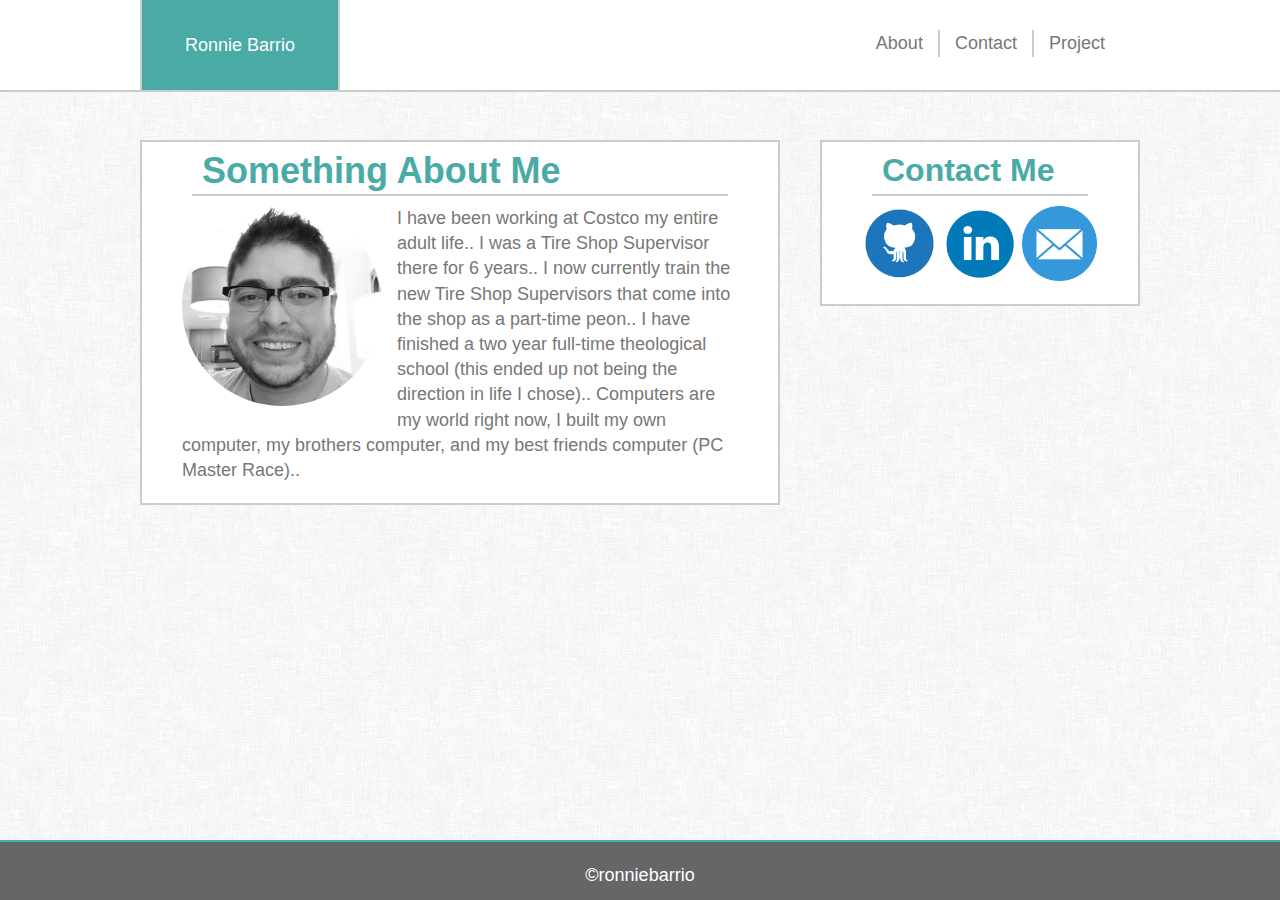
<file: index.html>
<!DOCTYPE html>

<html lang="en">

<head>

    <meta charset="UTF-8">
    <meta name="viewport" content="width=device-width, initial-scale=1.0">
    <meta http-equiv="X-UA-Compatible" content="ie=edge">
    
    <title>RonnieB
    </title>

    <link rel="stylesheet" type="text/css" href="assets/css/reset.css">
    <link rel="stylesheet" type="text/css" href="assets/css/style.css">
    <link rel="icon" type="image/png" href="assets/my-icons-collection/favicon.png">

</head>

<body>

    <div id="head">

        <header>

            <a id="name" href="#">Ronnie Barrio
            </a> 

            <nav>

                <a href="#">About
                </a>

                <a href="contact.html">Contact
                </a>

                <a href="project.html">Project
                </a>

            </nav>

        </header>

    </div>

    <div id="main_container" class="main_container">

        <section id="main_section">

            <h1>Something About Me
            </h1>

            <img id="me_pic" src="assets/me.jpg" alt="me_pic">

            <p>I have been working at Costco my entire adult life.. I was a Tire Shop Supervisor there for 6 
                years.. I now currently train the new Tire Shop Supervisors that come into the shop as a 
                part-time peon.. I have finished a two year full-time theological school (this ended up not 
                being the direction in life I chose).. Computers are my world right now, I built my own 
                computer, my brothers computer, and my best friends computer (PC Master Race)..
            </p>

        </section>

        <section id="contact">

            <h2>Contact Me
            </h2>

            <img src="assets/my-icons-collection/if_github-sociocon_186283.png" class="image" alt="github">

            <img src="assets/my-icons-collection/if_linkedin_circle_color_107178.png" class="image" alt="linkedin">

            <img src="assets/my-icons-collection/if_mail_287559.png" class="image" alt="email">

        </section>

    </div> 

        <footer> 
            <div id="foot">
                &copy;ronniebarrio
            </div>      
        </footer> 

</body>

</html>
</file>
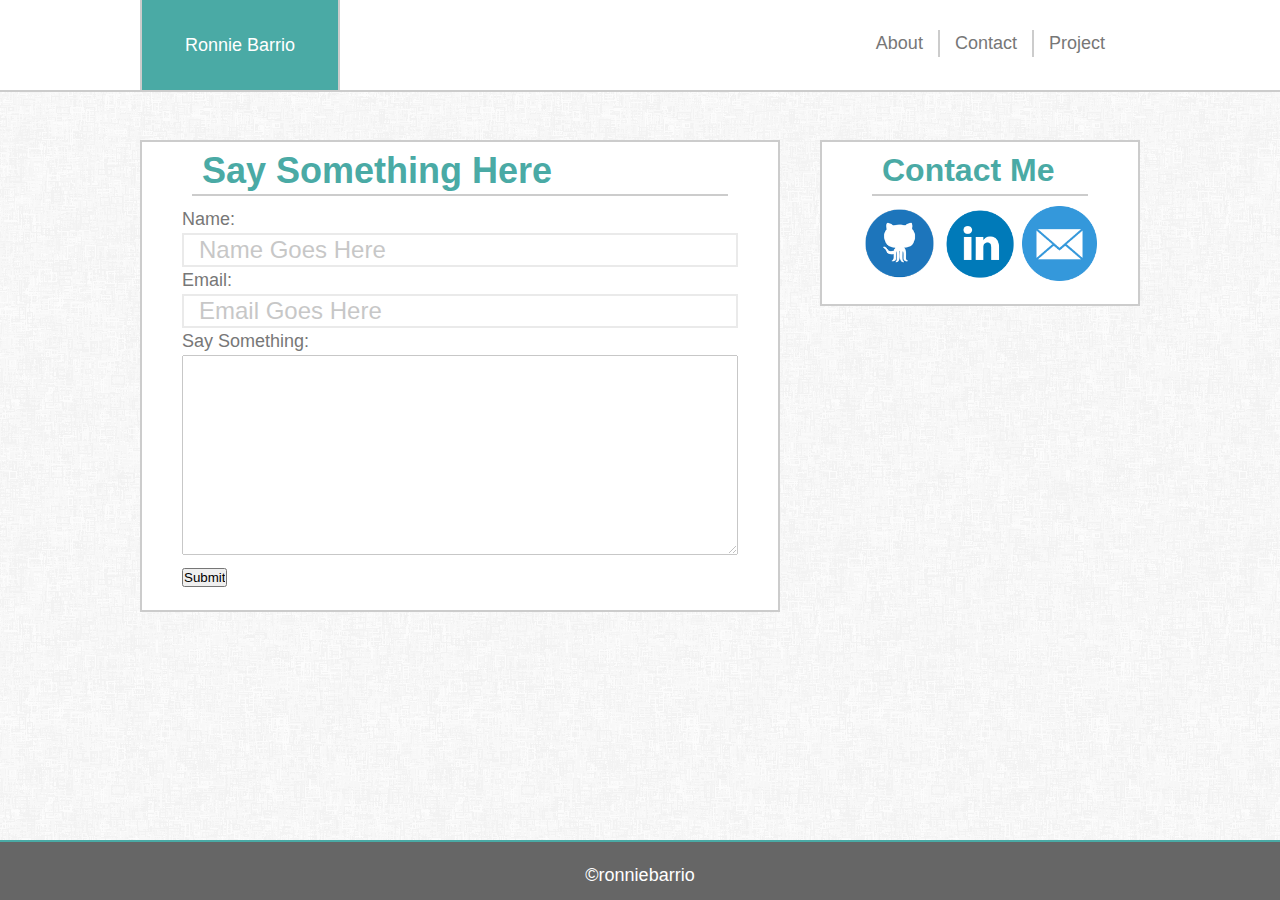
<file: contact.html>
<!DOCTYPE html>

<html lang="en">

<head>

    <meta charset="UTF-8">
    <meta name="viewport" content="width=device-width, initial-scale=1.0">
    <meta http-equiv="X-UA-Compatible" content="ie=edge">
    
    <title>RonnieB
    </title>

    <link rel="stylesheet" type="text/css" href="assets/css/reset.css">
    <link rel="stylesheet" type="text/css" href="assets/css/style.css">
    <link rel="icon" type="image/png" href="assets/my-icons-collection/favicon.png">

</head>

<body>

    <div id="head">

        <header>

            <a id="name" href="index.html">Ronnie Barrio
            </a> 

            <nav>

                <a href="index.html">About
                </a>

                <a href="contact.html">Contact
                </a>

                <a href="project.html">Project
                </a>

            </nav>

        </header>

    </div>

    <div id="main_container" class="main_container">

        <section id="main_section">

            <h1>Say Something Here
            </h1>

            <form action="/action_page.php">
                Name:<br>
                <input type="text" name="firstname" placeholder="Name Goes Here" class="form1">
                <br>

                Email:<br>
                <input type="email" name="email" placeholder="Email Goes Here" class="form1">
                <br>

                Say Something:<br>
                <textarea name="message" id="form_main" placeholder="Words Go Here">
                </textarea>
                <br>

                <input type="submit" value="Submit">
            </form> 

        </section>

        <section id="contact">

            <h2>Contact Me
            </h2>

            <a href="https://github.com/barriobeezy"><img src="assets/my-icons-collection/if_github-sociocon_186283.png" class="image" alt="github" border="0" /></a>

            <img src="assets/my-icons-collection/if_linkedin_circle_color_107178.png" class="image" alt="linkedin">

            <img src="assets/my-icons-collection/if_mail_287559.png" class="image" alt="email">

        </section>
    
    </div> 
    
        <footer> 
            <div id="foot">
                &copy;ronniebarrio
            </div>       
        </footer> 

</body>
</html>
</file>
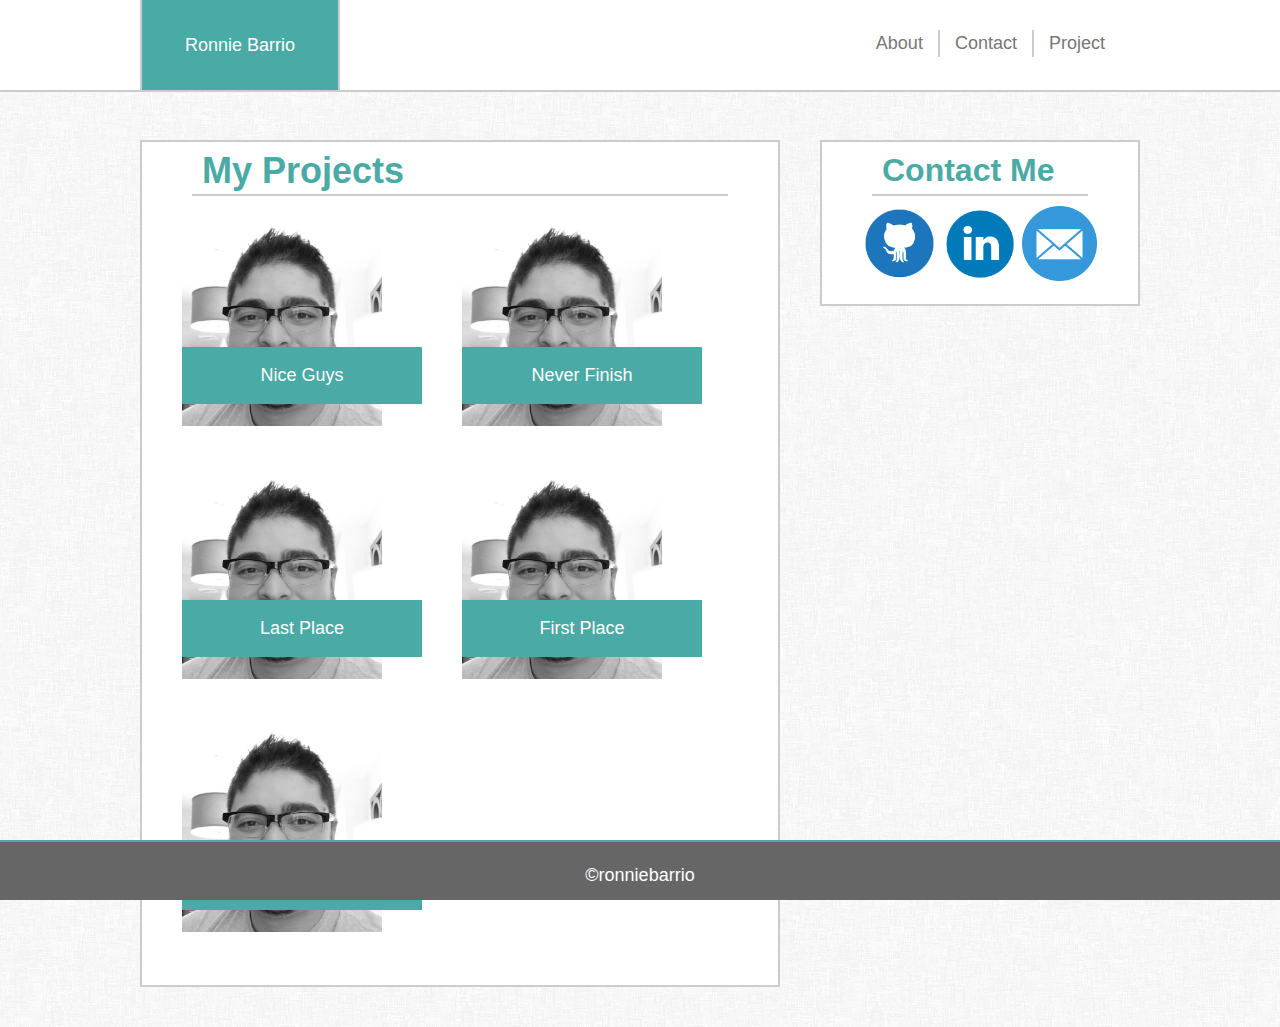
<file: project.html>
<!DOCTYPE html>

<html lang="en">

<head>

    <meta charset="UTF-8">
    <meta name="viewport" content="width=device-width, initial-scale=1.0">
    <meta http-equiv="X-UA-Compatible" content="ie=edge">
    
    <title>RonnieB
    </title>

    <link rel="stylesheet" type="text/css" href="assets/css/reset.css">
    <link rel="stylesheet" type="text/css" href="assets/css/style.css">
    <link rel="icon" type="image/png" href="assets/my-icons-collection/favicon.png">


</head>

<body>

    <div id="head">

        <header>

            <a id="name" href="index.html">Ronnie Barrio
            </a> 

            <nav>

                <a href="index.html">About
                </a>

                <a href="contact.html">Contact
                </a>

                <a href="project.html">Project
                </a>

            </nav>

        </header>

    </div>

    <div id="main_container" class="main_container">

        <section id="main_section">

            <h1>My Projects
            </h1>

            <div class="port">
                <img src="assets/me.jpg" class="port_pic" alt="ronnieb">

                <h3>Nice Guys
                </h3>
            </div>

            <div class="port">
                <img src="assets/me.jpg" class="port_pic" alt="ronnieb">

                <h3>Never Finish
                </h3>
            </div>

            <div class="port">
                <img src="assets/me.jpg" class="port_pic" alt="ronnieb">

                <h3>Last Place
                </h3>
            </div>

            <div class="port">
                <img src="assets/me.jpg" class="port_pic" alt="ronnieb">

                <h3>First Place
                </h3>
            </div>

            <div class="port">
                <img src="assets/me.jpg" class="port_pic" alt="ronnieb">

                <h3>Always Wins
                </h3>
            </div>

        </section>

        <section id="contact">

            <h2>Contact Me
            </h2>

            <img src="assets/my-icons-collection/if_github-sociocon_186283.png" class="image" alt="github">

            <img src="assets/my-icons-collection/if_linkedin_circle_color_107178.png" class="image" alt="linkedin">

            <img src="assets/my-icons-collection/if_mail_287559.png" class="image" alt="email">

        </section>
    </div> 

    <footer> 
        <div id="foot">
            &copy;ronniebarrio
        </div>      
    </footer> 

</body>
</html>
</file>
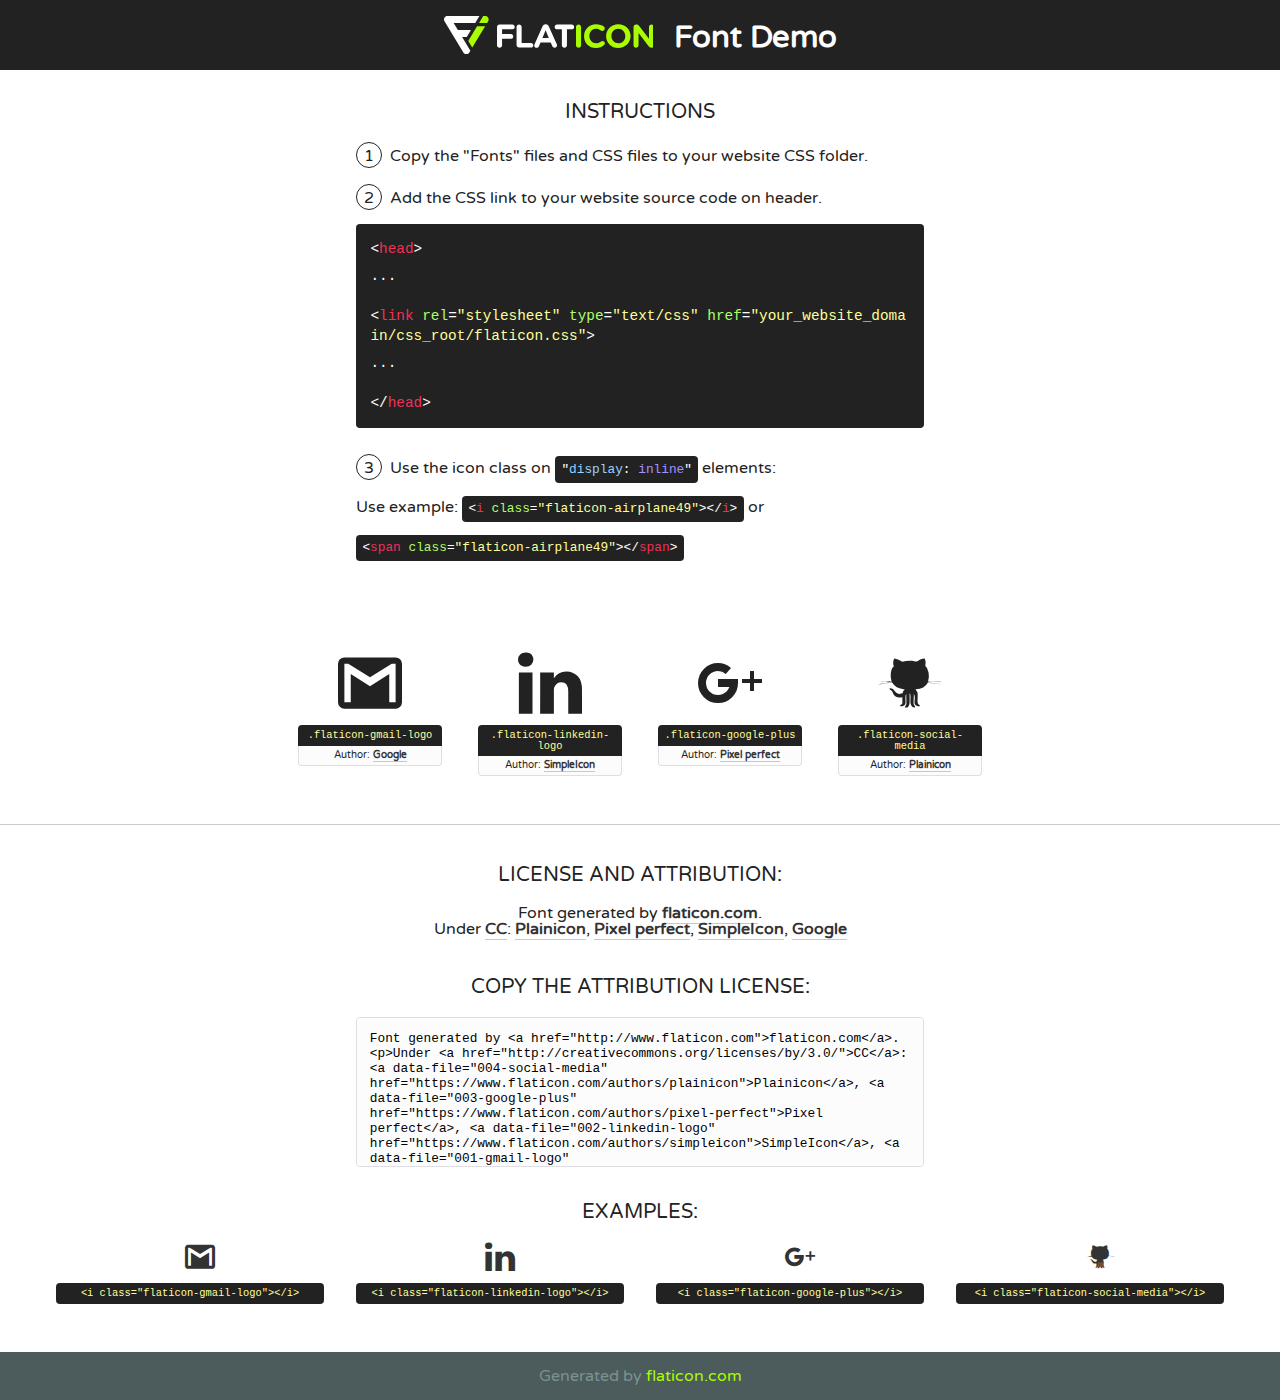
<file: assets/my-icons-collection/font/flaticon.html>
<!DOCTYPE html>
<!--
  Flaticon icon font: Flaticon
  Creation date: 18/04/2018 01:04
-->
<html>
<!DOCTYPE html>
<html>

<head>
    <title>Flaticon WebFont</title>
    <link href="http://fonts.googleapis.com/css?family=Varela+Round" rel="stylesheet" type="text/css" />
    <link rel="stylesheet" type="text/css" href="flaticon.css">
    <meta charset="UTF-8">
    <style>
    html, body, div, span, applet, object, iframe,
    h1, h2, h3, h4, h5, h6, p, blockquote, pre,
    a, abbr, acronym, address, big, cite, code,
    del, dfn, em, img, ins, kbd, q, s, samp,
    small, strike, strong, sub, sup, tt, var,
    b, u, i, center,
    dl, dt, dd, ol, ul, li,
    fieldset, form, label, legend,
    table, caption, tbody, tfoot, thead, tr, th, td,
    article, aside, canvas, details, embed, 
    figure, figcaption, footer, header, hgroup, 
    menu, nav, output, ruby, section, summary,
    time, mark, audio, video {
        margin: 0;
        padding: 0;
        border: 0;
        font-size: 100%;
        font: inherit;
        vertical-align: baseline;
    }
    /* HTML5 display-role reset for older browsers */
    article, aside, details, figcaption, figure, 
    footer, header, hgroup, menu, nav, section {
        display: block;
    }
    body {
        line-height: 1;
    }
    ol, ul {
        list-style: none;
    }
    blockquote, q {
        quotes: none;
    }
    blockquote:before, blockquote:after,
    q:before, q:after {
        content: '';
        content: none;
    }
    table {
        border-collapse: collapse;
        border-spacing: 0;
    }
    body {
        font-family: 'Varela Round', Helvetica, Arial, sans-serif;
        font-size: 16px;
        color: #222;
    }
    a {
        color: #333;
        border-bottom: 1px solid #a9fd00;
        font-weight: bold;
        text-decoration: none;
    }
    * {
        -moz-box-sizing: border-box;
        -webkit-box-sizing: border-box;
        box-sizing: border-box;
        margin: 0;
        padding: 0;
    }
    [class^="flaticon-"]:before, [class*=" flaticon-"]:before, [class^="flaticon-"]:after, [class*=" flaticon-"]:after {
        font-family: Flaticon;
        font-size: 30px;
        font-style: normal;
        margin-left: 20px;
        color: #333;
    }
    .wrapper {
        max-width: 600px;
        margin: auto;
        padding: 0 1em;
    }
    .title {
        font-size: 1.25em;
        text-align: center;
        margin-bottom: 1em;
        text-transform: uppercase;
    }
    header {
        text-align: center;
        background-color: #222;
        color: #fff;
        padding: 1em;
    }
    header .logo {
        width: 210px;
        height: 38px;
        display: inline-block;
        vertical-align: middle;
        margin-right: 1em;
        border: none;
    }
    header strong {
        font-size: 1.95em;
        font-weight: bold;
        vertical-align: middle;
        margin-top: 5px;
        display: inline-block;
    }
    .demo {
        margin: 2em auto;
        line-height: 1.25em;
    }
    .demo ul li {
        margin-bottom: 1em;
    }
    .demo ul li .num {
        color: #222;
        border-radius: 20px;
        display: inline-block;
        width: 26px;
        padding: 3px;
        height: 26px;
        text-align: center;
        margin-right: 0.5em;
        border: 1px solid #222;
    }
    .demo ul li code {
        background-color: #222;
        border-radius: 4px;
        padding: 0.25em 0.5em;
        display: inline-block;
        color: #fff;
        font-family: Consolas,Monaco,Lucida Console,Liberation Mono,DejaVu Sans Mono,Bitstream Vera Sans Mono,Courier New, monospace;
        font-weight: lighter;
        margin-top: 1em;
        font-size: 0.8em;
        word-break: break-all;
    }
    .demo ul li code.big {
        padding: 1em;
        font-size: 0.9em;
    }
    .demo ul li code .red {
        color: #EF3159;
    }
    .demo ul li code .green {
        color: #ACFF65;
    }
    .demo ul li code .yellow {
        color: #FFFF99;
    }
    .demo ul li code .blue {
        color: #99D3FF;
    }
    .demo ul li code .purple {
        color: #A295FF;
    }
    .demo ul li code .dots {
        margin-top: 0.5em;
        display: block;
    }
    #glyphs {
        border-bottom: 1px solid #ccc;
        padding: 2em 0;
        text-align: center;
    }
    .glyph {
        display: inline-block;
        width: 9em;
        margin: 1em;
        text-align: center;
        vertical-align: top;
        background: #FFF;
    }
    .glyph .glyph-icon {
        padding: 10px;
        display: block;
        font-family:"Flaticon";
        font-size: 64px;
        line-height: 1;
    }
    .glyph .glyph-icon:before {
        font-size: 64px;
        color: #222;
        margin-left: 0;
    }
    .class-name {
        font-size: 0.65em;
        background-color: #222;
        color: #fff;
        border-radius: 4px 4px 0 0;
        padding: 0.5em;
        color: #FFFF99;
        font-family: Consolas,Monaco,Lucida Console,Liberation Mono,DejaVu Sans Mono,Bitstream Vera Sans Mono,Courier New, monospace;
    }
    .author-name {
        font-size: 0.6em;
        background-color: #fcfcfd;
        border: 1px solid #DEDEE4;
        border-top: 0;
        border-radius: 0 0 4px 4px;
        padding: 0.5em;
    }
    .class-name:last-child {
        font-size: 10px;
        color:#888;
    }
    .class-name:last-child a {
        font-size: 10px;
        color:#555;
    }
    .class-name:last-child a:hover {
        color:#a9fd00;
    }
    .glyph > input {
        display: block;
        width: 100px;
        margin: 5px auto;
        text-align: center;
        font-size: 12px;
        cursor: text;
    }
    .glyph > input.icon-input {
        font-family:"Flaticon";
        font-size: 16px;
        margin-bottom: 10px;
    }
    .attribution .title {
        margin-top: 2em;
    }
    .attribution textarea {
        background-color: #fcfcfd;
        padding: 1em;
        border: none;
        box-shadow: none;
        border: 1px solid #DEDEE4;
        border-radius: 4px;
        resize: none;
        width: 100%;
        height: 150px;
        font-size: 0.8em;
        font-family: Consolas,Monaco,Lucida Console,Liberation Mono,DejaVu Sans Mono,Bitstream Vera Sans Mono,Courier New, monospace;
        -webkit-appearance: none;
    }
    .iconsuse {
        margin: 2em auto;
        text-align: center;
        max-width: 1200px;
    }
    .iconsuse:after {
        content: '';
        display: table;
        clear: both;
    }
    .iconsuse .image {
        float: left;
        width: 25%;
        padding: 0 1em;
    }
    .iconsuse .image p {
        margin-bottom: 1em;
    }
    .iconsuse .image span {
        display: block;
        font-size: 0.65em;
        background-color: #222;
        color: #fff;
        border-radius: 4px;
        padding: 0.5em;
        color: #FFFF99;
        margin-top: 1em;
        font-family: Consolas,Monaco,Lucida Console,Liberation Mono,DejaVu Sans Mono,Bitstream Vera Sans Mono,Courier New, monospace;
    }
    #footer {
        text-align: center;
        background-color: #4C5B5C;
        color: #7c9192;
        padding: 1em;
    }
    #footer a {
        border: none;
        color: #a9fd00;
        font-weight: normal;
    }
    @media (max-width: 960px) {
        .iconsuse .image {
            width: 50%;
        }
    }
    @media (max-width: 560px) {
        .iconsuse .image {
            width: 100%;
        }
    }
    </style>
</head>

<body class="characters-off">

    <header>
        <a href="http://www.flaticon.com" target="_blank" class="logo">
            <svg version="1.1" xmlns="http://www.w3.org/2000/svg" xmlns:xlink="http://www.w3.org/1999/xlink" xmlns:a="http://ns.adobe.com/AdobeSVGViewerExtensions/3.0/" viewBox="0 0 560.875 102.036" enable-background="new 0 0 560.875 102.036" xml:space="preserve">
                <defs>
                </defs>
                <g>
                    <g class="letters">
                        <path fill="#ffffff" d="M141.596,29.675c0-3.777,2.985-6.767,6.764-6.767h34.438c3.426,0,6.15,2.728,6.15,6.15
                        c0,3.43-2.724,6.149-6.15,6.149h-27.674v13.091h23.719c3.429,0,6.151,2.724,6.151,6.15c0,3.43-2.723,6.149-6.151,6.149h-23.719
                        v17.574c0,3.773-2.986,6.761-6.764,6.761c-3.779,0-6.764-2.989-6.764-6.761V29.675z"></path>
                        <path fill="#ffffff" d="M193.844,29.149c0-3.781,2.985-6.767,6.764-6.767c3.776,0,6.763,2.985,6.763,6.767v42.957h25.039
                        c3.426,0,6.149,2.726,6.149,6.153c0,3.425-2.723,6.15-6.149,6.15h-31.802c-3.779,0-6.764-2.986-6.764-6.768V29.149z"></path>
                        <path fill="#ffffff" d="M241.891,75.71l21.438-48.407c1.492-3.341,4.215-5.357,7.906-5.357h0.792
                        c3.686,0,6.323,2.017,7.815,5.357l21.439,48.407c0.436,0.967,0.701,1.845,0.701,2.723c0,3.602-2.809,6.501-6.414,6.501
                        c-3.161,0-5.269-1.845-6.499-4.655l-4.132-9.661h-27.059l-4.301,10.102c-1.144,2.631-3.426,4.214-6.237,4.214
                        c-3.517,0-6.24-2.81-6.24-6.325C241.1,77.64,241.451,76.677,241.891,75.71z M279.932,58.666l-8.521-20.297l-8.526,20.297H279.932
                        z"></path>
                        <path fill="#ffffff" d="M314.864,35.387H301.86c-3.429,0-6.239-2.813-6.239-6.238c0-3.429,2.811-6.24,6.239-6.24h39.533
                        c3.426,0,6.237,2.811,6.237,6.24c0,3.425-2.811,6.238-6.237,6.238h-13.001v42.785c0,3.773-2.99,6.761-6.764,6.761
                        c-3.779,0-6.764-2.989-6.764-6.761V35.387z"></path>
                        <path fill="#A9FD00" d="M352.615,29.149c0-3.781,2.985-6.767,6.767-6.767c3.774,0,6.761,2.985,6.761,6.767v49.024
                        c0,3.773-2.987,6.761-6.761,6.761c-3.781,0-6.767-2.989-6.767-6.761V29.149z"></path>
                        <path fill="#A9FD00" d="M374.132,53.836v-0.179c0-17.481,13.178-31.801,32.065-31.801c9.22,0,15.459,2.458,20.557,6.238
                        c1.402,1.054,2.637,2.985,2.637,5.357c0,3.692-2.985,6.59-6.681,6.59c-1.845,0-3.071-0.702-4.044-1.319
                        c-3.776-2.813-7.729-4.393-12.562-4.393c-10.364,0-17.831,8.611-17.831,19.154v0.173c0,10.542,7.291,19.329,17.831,19.329
                        c5.715,0,9.492-1.756,13.359-4.834c1.049-0.874,2.458-1.491,4.039-1.491c3.429,0,6.325,2.813,6.325,6.236
                        c0,2.106-1.056,3.78-2.282,4.834c-5.539,4.834-12.036,7.733-21.878,7.733C387.572,85.464,374.132,71.493,374.132,53.836z"></path>
                        <path fill="#A9FD00" d="M433.009,53.836v-0.179c0-17.481,13.79-31.801,32.766-31.801c18.981,0,32.592,14.143,32.592,31.628v0.173
                        c0,17.483-13.785,31.807-32.769,31.807C446.625,85.464,433.009,71.32,433.009,53.836z M484.224,53.836v-0.179
                        c0-10.539-7.725-19.326-18.626-19.326c-10.893,0-18.449,8.611-18.449,19.154v0.173c0,10.542,7.73,19.329,18.626,19.329
                        C476.676,72.986,484.224,64.378,484.224,53.836z"></path>
                        <path fill="#A9FD00" d="M506.233,29.321c0-3.774,2.99-6.763,6.767-6.763h1.401c3.252,0,5.183,1.583,7.029,3.953l26.093,34.265
                        V29.059c0-3.692,2.99-6.677,6.681-6.677c3.683,0,6.671,2.985,6.671,6.677v48.934c0,3.78-2.987,6.765-6.764,6.765h-0.436
                        c-3.257,0-5.188-1.581-7.034-3.953l-27.056-35.492v32.944c0,3.687-2.985,6.676-6.678,6.676c-3.683,0-6.673-2.989-6.673-6.676
                        V29.321z"></path>
                    </g>
                    <g class="insignia">
                        <path fill="#ffffff" d="M48.372,56.137h12.517l11.156-18.537H37.186L25.688,18.539h57.825L94.668,0H9.271
                        C5.925,0,2.842,1.801,1.198,4.716c-1.644,2.907-1.593,6.482,0.134,9.343l50.38,83.501c1.678,2.781,4.689,4.476,7.938,4.476
                        c3.246,0,6.257-1.695,7.935-4.476l2.898-4.804L48.372,56.137z"></path>
                        <g class="i">
                            <path fill="#A9FD00" d="M93.575,18.539h0.031v0.004l21.652,0.004l2.705-4.488c1.727-2.861,1.778-6.436,0.133-9.343
                            C116.454,1.801,113.371,0,110.026,0h-5.294L93.575,18.539z"></path>
                            <polygon fill="#A9FD00" points="88.291,27.356 64.725,66.486 75.519,84.404 109.942,27.356"></polygon>
                        </g>
                    </g>
                </g>
            </svg>
        </a>
        <strong>Font Demo</strong>
    </header>


    <section class="demo wrapper">

        <p class="title">Instructions</p>

        <ul>
            <li>
                <span class="num">1</span>Copy the "Fonts" files and CSS files to your website CSS folder.
            </li>
            <li>
                <span class="num">2</span>Add the CSS link to your website source code on header.
                <code class="big">
                    &lt;<span class="red">head</span>&gt;
                    <br/><span class="dots">...</span>
                    <br/>&lt;<span class="red">link</span> <span class="green">rel</span>=<span class="yellow">"stylesheet"</span> <span class="green">type</span>=<span class="yellow">"text/css"</span> <span class="green">href</span>=<span class="yellow">"your_website_domain/css_root/flaticon.css"</span>&gt;
                    <br/><span class="dots">...</span>
                    <br/>&lt;/<span class="red">head</span>&gt;
                </code>
            </li>

            <li>
                <p>
                    <span class="num">3</span>Use the icon class on <code>"<span class="blue">display</span>:<span class="purple"> inline</span>"</code> elements:
                    <br />
                    Use example: <code>&lt;<span class="red">i</span> <span class="green">class</span>=<span class="yellow">&quot;flaticon-airplane49&quot;</span>&gt;&lt;/<span class="red">i</span>&gt;</code> or <code>&lt;<span class="red">span</span> <span class="green">class</span>=<span class="yellow">&quot;flaticon-airplane49&quot;</span>&gt;&lt;/<span class="red">span</span>&gt;</code>
            </li>
        </ul>

    </section>




   <section id="glyphs">          
    
      
        <div class="glyph"><div class="glyph-icon flaticon-gmail-logo"></div>
            <div class="class-name">.flaticon-gmail-logo</div>
            <div class="author-name">Author: <a data-file="001-gmail-logo" href="https://www.flaticon.com/authors/google">Google</a> </div> 
        </div>        
        
        <div class="glyph"><div class="glyph-icon flaticon-linkedin-logo"></div>
            <div class="class-name">.flaticon-linkedin-logo</div>
            <div class="author-name">Author: <a data-file="002-linkedin-logo" href="https://www.flaticon.com/authors/simpleicon">SimpleIcon</a> </div> 
        </div>        
        
        <div class="glyph"><div class="glyph-icon flaticon-google-plus"></div>
            <div class="class-name">.flaticon-google-plus</div>
            <div class="author-name">Author: <a data-file="003-google-plus" href="https://www.flaticon.com/authors/pixel-perfect">Pixel perfect</a> </div> 
        </div>        
        
        <div class="glyph"><div class="glyph-icon flaticon-social-media"></div>
            <div class="class-name">.flaticon-social-media</div>
            <div class="author-name">Author: <a data-file="004-social-media" href="https://www.flaticon.com/authors/plainicon">Plainicon</a> </div> 
        </div>        
        

    </section>



    <section class="attribution wrapper"   style="text-align:center;">

      <div class="title">License and attribution:</div><div class="attrDiv">Font generated by <a href="http://www.flaticon.com">flaticon.com</a>. <div><p>Under <a href="http://creativecommons.org/licenses/by/3.0/">CC</a>: <a data-file="004-social-media" href="https://www.flaticon.com/authors/plainicon">Plainicon</a>, <a data-file="003-google-plus" href="https://www.flaticon.com/authors/pixel-perfect">Pixel perfect</a>, <a data-file="002-linkedin-logo" href="https://www.flaticon.com/authors/simpleicon">SimpleIcon</a>, <a data-file="001-gmail-logo" href="https://www.flaticon.com/authors/google">Google</a></p>  </div>
      </div>
      <div class="title">Copy the Attribution License:</div>

    <textarea onclick="this.focus();this.select();">Font generated by &lt;a href=&quot;http://www.flaticon.com&quot;&gt;flaticon.com&lt;/a&gt;. <p>Under <a href="http://creativecommons.org/licenses/by/3.0/">CC</a>: <a data-file="004-social-media" href="https://www.flaticon.com/authors/plainicon">Plainicon</a>, <a data-file="003-google-plus" href="https://www.flaticon.com/authors/pixel-perfect">Pixel perfect</a>, <a data-file="002-linkedin-logo" href="https://www.flaticon.com/authors/simpleicon">SimpleIcon</a>, <a data-file="001-gmail-logo" href="https://www.flaticon.com/authors/google">Google</a></p>  
     </textarea>

    </section>

    <section class="iconsuse">

          <div class="title">Examples:</div>            
             
            <div class="image">
                <p>
                    <i class="glyph-icon flaticon-gmail-logo"></i> 
                    <span>&lt;i class=&quot;flaticon-gmail-logo&quot;&gt;&lt;/i&gt;</span>
                </p>
            </div>
            
            <div class="image">
                <p>
                    <i class="glyph-icon flaticon-linkedin-logo"></i> 
                    <span>&lt;i class=&quot;flaticon-linkedin-logo&quot;&gt;&lt;/i&gt;</span>
                </p>
            </div>
            
            <div class="image">
                <p>
                    <i class="glyph-icon flaticon-google-plus"></i> 
                    <span>&lt;i class=&quot;flaticon-google-plus&quot;&gt;&lt;/i&gt;</span>
                </p>
            </div>
            
            <div class="image">
                <p>
                    <i class="glyph-icon flaticon-social-media"></i> 
                    <span>&lt;i class=&quot;flaticon-social-media&quot;&gt;&lt;/i&gt;</span>
                </p>
            </div>
                       
        </div>
                            
    </section>

<div id="footer">
    <div>Generated by <a href="http://www.flaticon.com">flaticon.com</a>
    </div>
</div>



</body>
</html>
</file>
<file: assets/css/style.css>
* {
    box-sizing: border-box;
    margin: 0;
    padding: 0;

}

body {
    line-height: 150%;
    margin: 0 auto;
    font-family: Arial, Helvetica, sans-serif;
    font-size: 18px;
    color: #777777;
    background-image: url(../fabric_of_squares_gray.png);

}

h1,
h2,
h3,
foot {
    font-family: 'Franklin Gothic Medium', 'Arial Narrow', Arial, sans-serif;

}

/* Header Bar */


#head {
    width: 100%;
    margin: 0 0 auto;
    background: #ffffff;
    border-bottom: 2px solid #cccccc;
    position: fixed;
    z-index: 90;

}

header {
    width: 100%;
    width: 960px;
    margin: 0 auto;
    clear: both;

}

#name:hover {
    background-color: aquamarine;
    color: #777777;
    height: 90px;
    width: 200px;
    text-decoration: none;

}

#name {
    background-color: #4aaaa5;
    color: #ffffff;
    width: 200px;
    height: 90px;
    float: left;
    position: relative;
    top: 0;
    left: -20px;
    line-height: 90px;
    text-align: center;
    border-right: 2px solid #cccccc;
    border-left: 2px solid #cccccc;
    text-decoration: none;

}


a:not(#name):hover {
    background-color: #4aaaa5;
    color: #ffffff;
    text-decoration: none;


}

a {
    font-size: 18px;

}

nav {
    float: right;

}

nav a {
    margin-top: 30px;
    display: inline-block;
    padding-left: 15px;
    padding-right: 15px;
    border-left: 2px solid #cccccc;
    margin-left: -5px;

}

nav a:last-child {
    border-right: none;

}
nav a:first-child {
    border-left: none;

}

nav a:link {
    text-decoration: none;
    color: #777777;

}

nav a:active {
    text-decoration: none;
    color: #777777

}

nav a:visited {
    text-decoration: none;
    color: #777777;

}




/* Main Body of Web Page */


#main_container {
    padding: 140px;
    position: relative;
    min-height: 100%;

}

h1 {
    font-size: 36px;
    border-bottom: 2px solid #cccccc;
    margin: 0 10px 10px 10px;
    padding: 0 10px 10px 10px;
    color: #4aaaa5;
    font-weight: 700;
    
}

#main_section {
    padding: 15px 40px;
    margin: 0 0 40px 0;
    background-color: #ffffff;
    width: 100%;
    max-width: 64%;
    border: 2px solid #cccccc;
    float: left;
    padding-bottom: 20px;

}

#me_pic {
    margin-right: 15px;
    margin-bottom: 15px;
    width: 200px;
    height: 200px;
    border-radius: 50%;
    float: left;

}

p {
    font-size: 18px;
    line-height: 140%;

}


/* Sidebar: Contact Me */



h2 {
    font-size: 32px;
    color: #4aaaa5;
    border-bottom: 2px solid #cccccc;
    padding: 0 10px 10px 10px;
    margin: 0 10px 10px 10px;
    font-weight: 600;

}

#contact {
    padding: 15px 40px;
    margin: 0 0 0 40px;
    width: 100%;
    max-width: 32%;
    border: 2px solid #cccccc;
    float: right;
    background-color: #ffffff;

}



.image {
    width: 75px;
    height: 75px;

}

/* Footer */

footer {
    clear: both;
    border-top: 2px solid #4aaaa5;
    padding: 20px 0;
    height: 60px;
    text-align: center;
    background-color: #666666;
    color: #ffffff;
    position: fixed;
    bottom: 0;
    width: 100%;
    margin-top: -100px;

}


/* Project Page */


.port {
    width: 240px;
    border: 0 none;
    float: left;
    overflow: auto;
    position: relative;
    margin: 20px 0 25px;

}

.port:nth-child(even) {
    margin-right: 40px;

}

.port_pic {
    width: 200px;
    height: auto;
}

.port port_pic {
    width: 100%;
    opacity: .8;

}

.port h3 {
    background-color: #4aaaa5;
    color: #ffffff;
    padding: 15px;
    border-bottom: 0;
    text-align: center;
    position: absolute;
    bottom: 30px;
    width: 100%;
    padding: 15px;
    margin-bottom: 0;
    font-weight: 400;

}


/* Contact Page */


.form1 {
    width: 100%;
    height: 30px;
    padding: 15px;
    font-size: 24px;
    opacity: .4;
    border: 2px solid #cccccc;

}

#form_main {
    width: 100%;
    height: 200px;
    padding: 15px;
    font-size: 28px;
    opacity: .4;


}
</file>
<file: assets/my-icons-collection/font/flaticon.css>
/*
  	Flaticon icon font: Flaticon
  	Creation date: 18/04/2018 01:04
  	*/

@font-face {
  font-family: "Flaticon";
  src: url("./Flaticon.eot");
  src: url("./Flaticon.eot?#iefix") format("embedded-opentype"),
       url("./Flaticon.woff") format("woff"),
       url("./Flaticon.ttf") format("truetype"),
       url("./Flaticon.svg#Flaticon") format("svg");
  font-weight: normal;
  font-style: normal;
}

@media screen and (-webkit-min-device-pixel-ratio:0) {
  @font-face {
    font-family: "Flaticon";
    src: url("./Flaticon.svg#Flaticon") format("svg");
  }
}

[class^="flaticon-"]:before, [class*=" flaticon-"]:before,
[class^="flaticon-"]:after, [class*=" flaticon-"]:after {   
  font-family: Flaticon;
        font-size: 20px;
font-style: normal;
margin-left: 20px;
}

.flaticon-gmail-logo:before { content: "\f100"; }
.flaticon-linkedin-logo:before { content: "\f101"; }
.flaticon-google-plus:before { content: "\f102"; }
.flaticon-social-media:before { content: "\f103"; }
</file>
